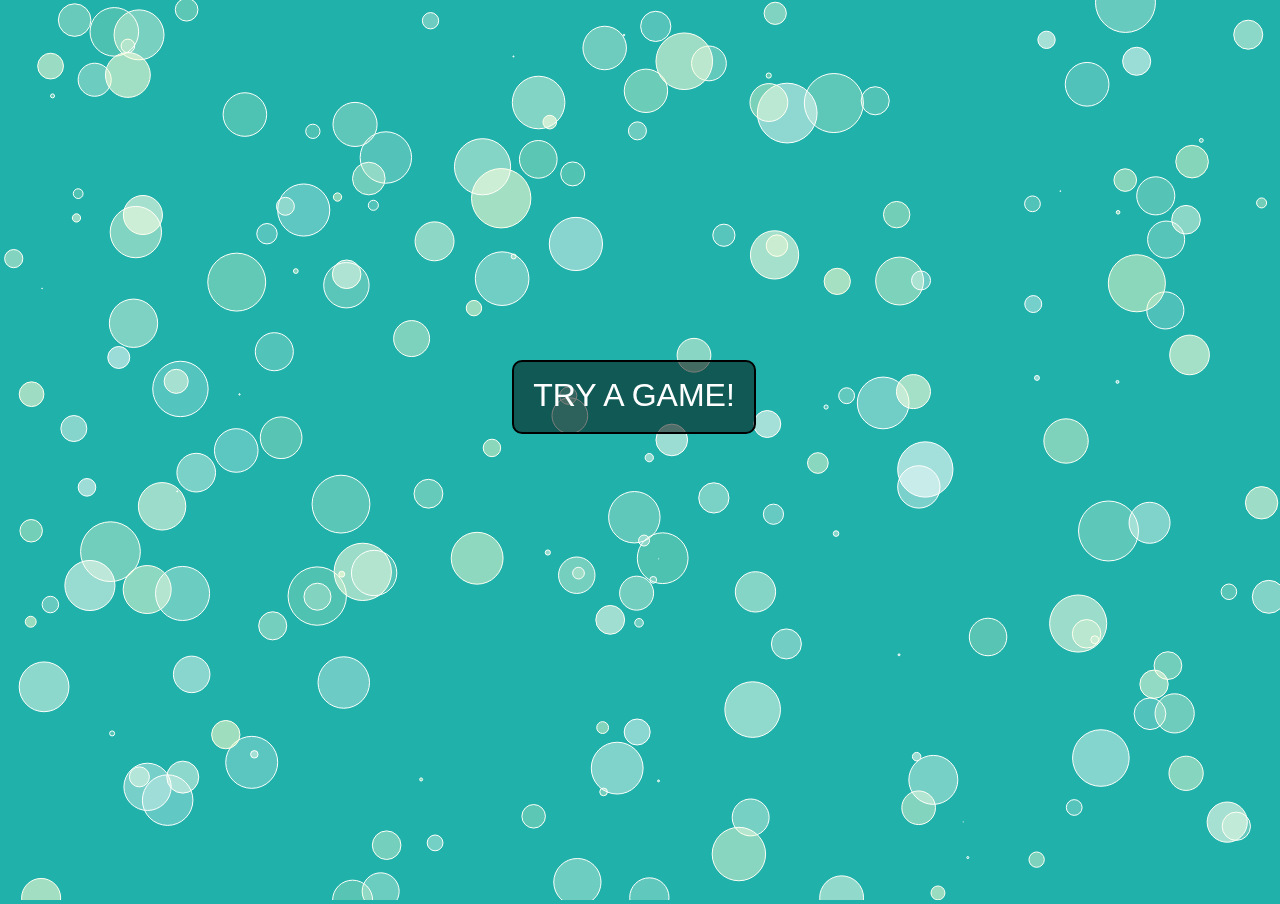
<file: index.html>
<!DOCTYPE html>
<html lang="en">
<head>
    <meta charset="UTF-8">
    <meta name="viewport" content="width=device-width, initial-scale=1.0">
    <title>Animation</title>
    <link rel="stylesheet" href="style.css">
    <link rel="icon" href="photos/favicon1.jpeg" type="image/jpeg">
</head>
<body>
    <a href="game.html" target="_blank">
        <button>TRY A GAME!</button>
    </a>
    <canvas></canvas>
    
    <script src="script.js"></script>
</body>
</html>
</file>
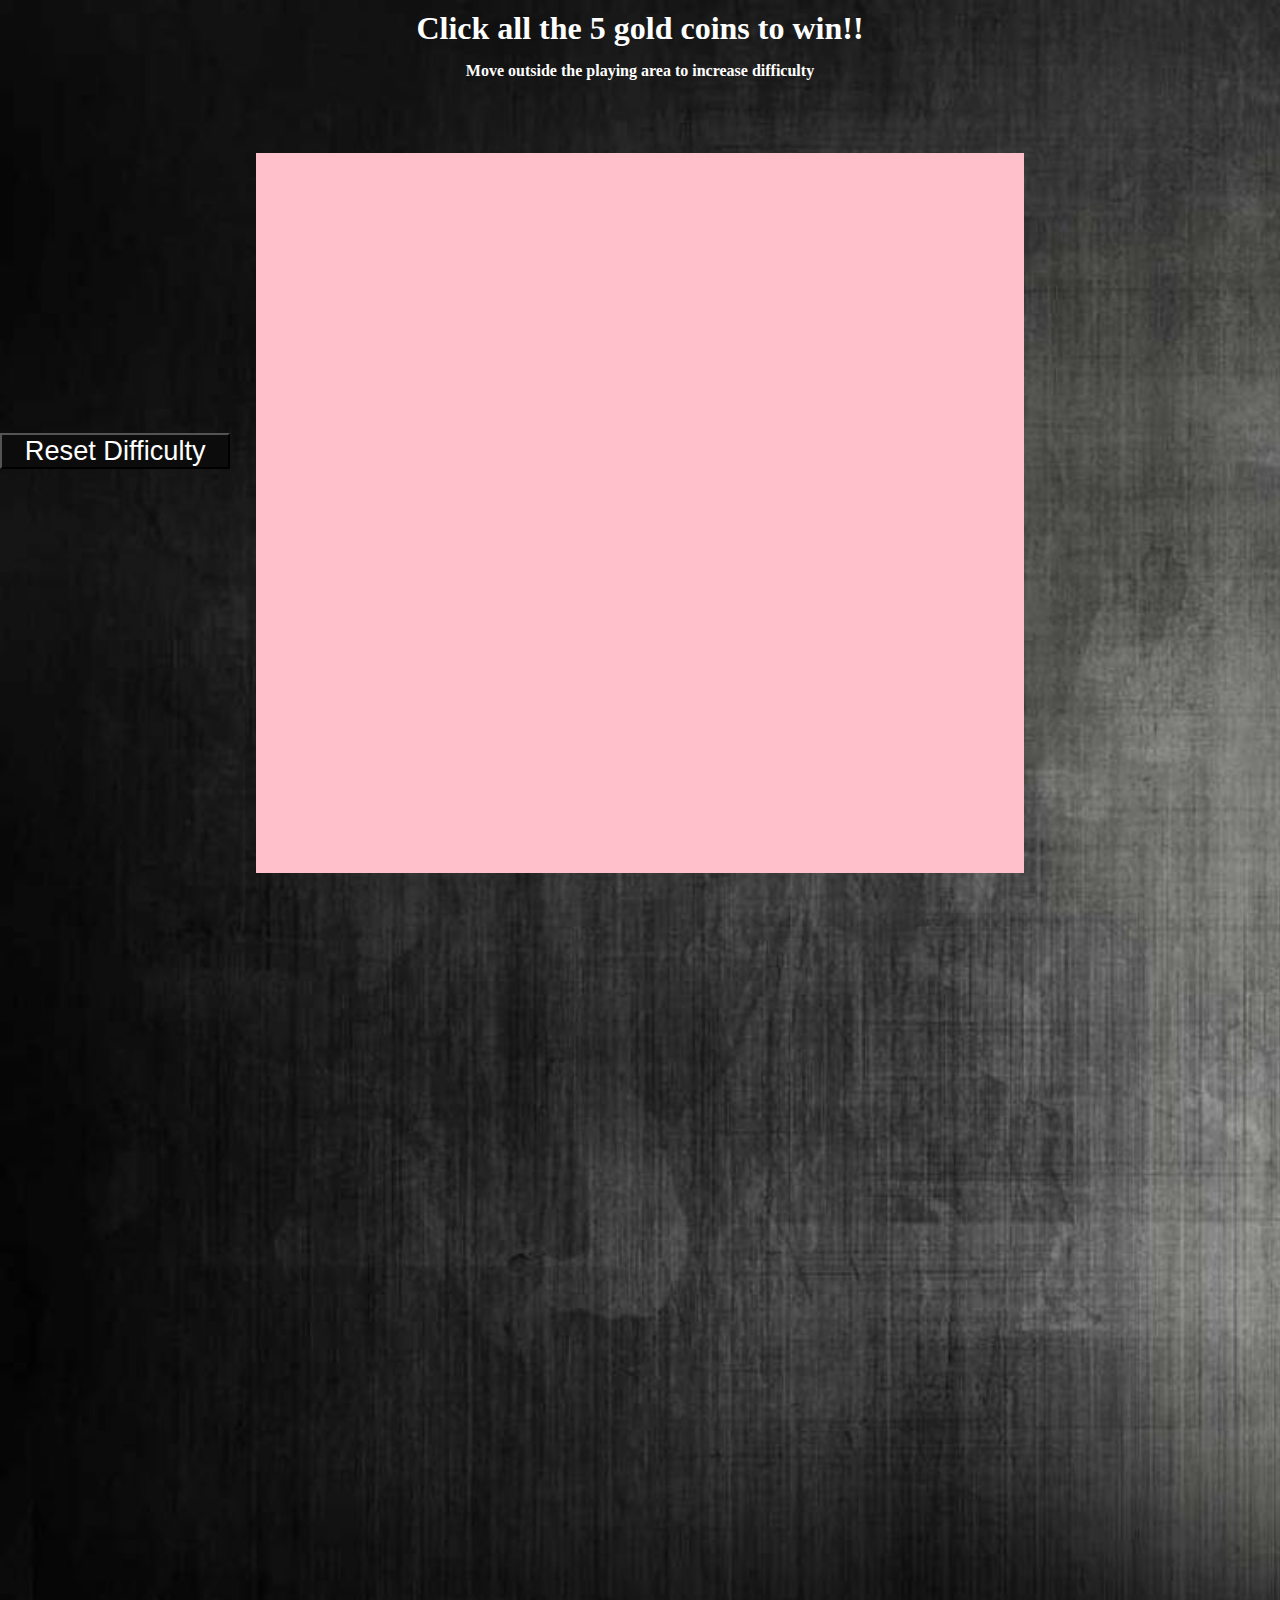
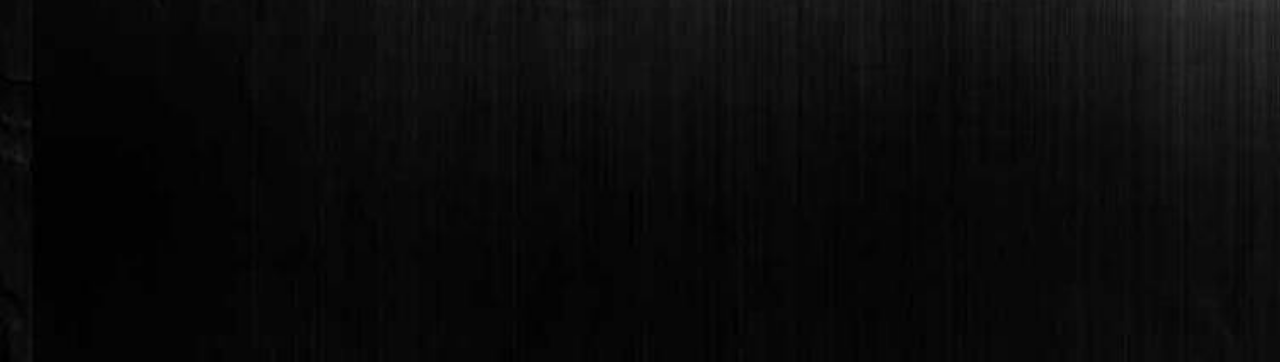
<file: game.html>
<!DOCTYPE html>
<html lang="en">
<head>
    <meta charset="UTF-8">
    <meta name="viewport" content="width=device-width, initial-scale=1.0">
    <title>Gold Tracker</title>
    <link rel="stylesheet" href="gameStyle.css">
    <link rel="icon" href="photos/favicon2.jpeg" type="image/jpeg">
</head>
<body>
    <h1>Click all the 5 gold coins to win!!</h1>
    <h5>Move outside the playing area to increase difficulty</h5>
    <button onclick="refresh()">Reset Difficulty</button>
    <canvas></canvas>

    <div>
        <h2>Congratulations!! You Won &#127881&#127882</h2>
        <button onclick="refresh()">Play Again</button>
    </div>
    <script src="canvas.js"></script>
</body>
</html>
</file>
<file: style.css>
*{
    margin: 0;
    padding: 0;
}
body{
    /* background-image: url("photos/background.jpeg");
    background-size: cover;
    background-repeat: no-repeat; */
    background-color: lightseagreen;
    height: 100vh;
    overflow: hidden;
}
a{
    position: absolute;
    top: 40%;
    left: 40%;
    height: 55px;
    width: 240px;
    border: 2px solid black;
    /* background-image: url(photos/background.jpeg);
    background-size: cover; */
    background-color: rgba(0,0,0,0.5);
    border-radius: 10px;
    text-align: center;
    padding-top: 15px;
    cursor: pointer;
}

button{
    text-decoration: none;
    background-color: rgba(0,0,0,0);
    border: none;
    cursor: pointer;
    font-size: 2rem;
    color: white;
}

@media (max-width:420px) {
    a{
        position: relative;
        top: 40%;
        left: 20%;
        height: auto;
        width: auto;
        padding:5px

    }
    button{
        font-size: 1rem;
    }
}
</file>
<file: gameStyle.css>
*{
    margin: 0;
    padding: 0;
    overflow: hidden;
}
h1{
    color: white;
}
body{
    background-image: url(photos/background_21.jpeg);
    background-size:cover;
    background-repeat: no-repeat;
    /* overflow: hidden; */
    height: 218vh;
}
h1{
    margin-top: 10px;
    text-align: center;
}
h5{
    margin-top: 15px;
    text-align: center;
    color: white;
    font-size: 1rem;
}
canvas{
    position: absolute;
    top: 17%;
    left: 20%;
    width: 60%;
    height: 80%;
    background-color: pink;
}

div{
    margin-top: 100vh;
    height: 100vh;
    visibility:hidden;
}
h2{
    position: relative;
    top: 30%;
    text-align: center;
    color: white;
    font-size: 4rem;
}
body button{
    position: relative;
    top:18%;
    width: 18%;
    font-size: 1.7rem;
    background-color:rgba(12,12,12,1);
    color: white;
}
div button{
    position: relative;
    top:40%;
    left: 40%;
    text-align: center;
    width: 20%;
    height: 10%;
    font-size: 2rem;
}

@media(max-width:600px){
    h1{
        font-size: 1rem;
    }
    h5{
        font-size: 0.5rem;
    }
    h2{
        font-size: 2rem;
    }
    body button{
        font-size: 1rem;
      
    }
}
</file>
